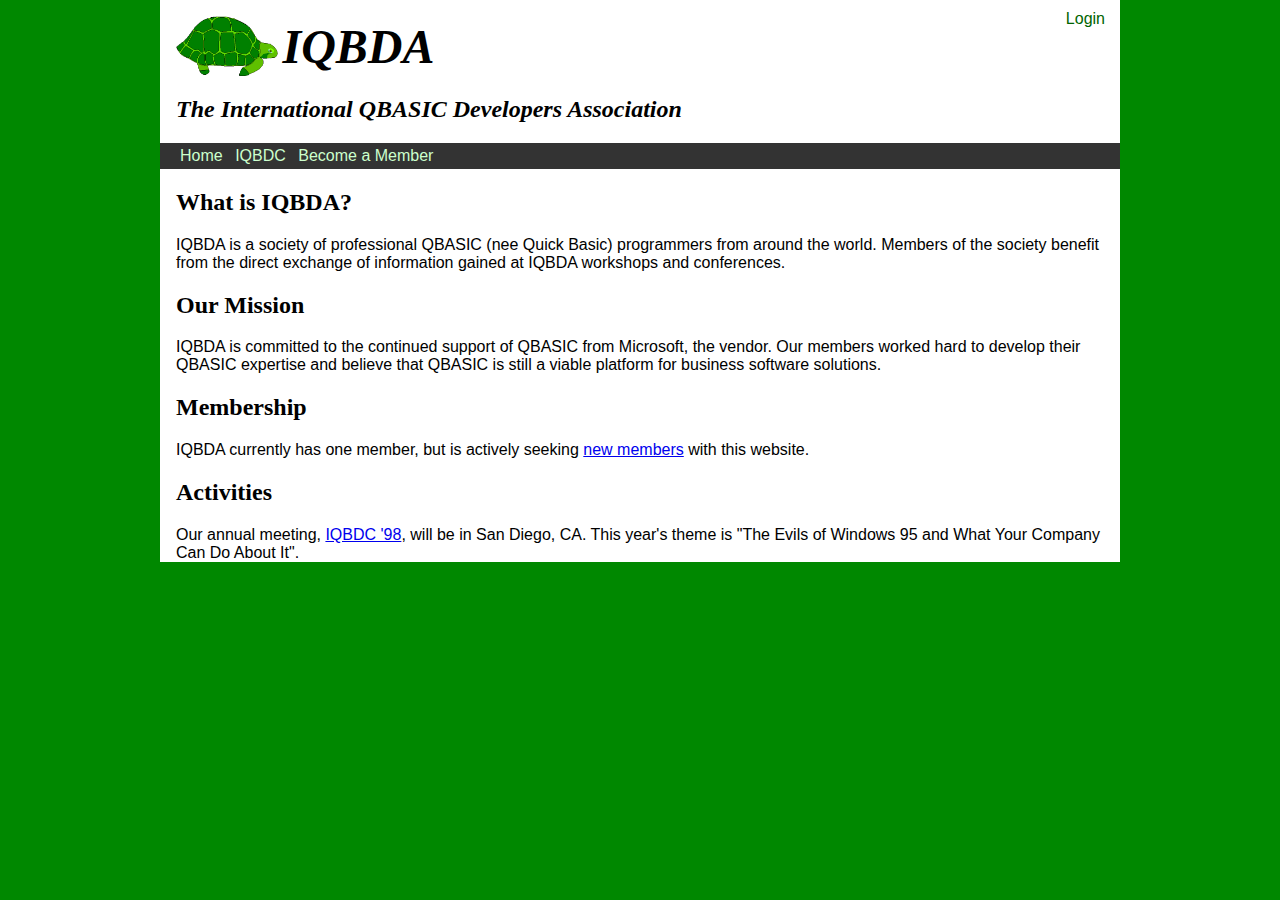
<file: index.html>
<!DOCTYPE html>
<html>
  <head>
    <meta charset="utf-8">
    <title>IQBDA</title>
    <link rel="stylesheet" type="text/css" href="base.css" media="screen" />
  </head>
  <body>
    <div id="page-wrapper">
      <header id="page-header">
        <img width="102" height="60" src="Skittles.gif" alt="logo">
        <h1>IQBDA</h1>
        <h2>The International QBASIC Developers Association</h2>
        <nav id="user-links"><a href="login">Login</a></nav>
      </header>
      
      <nav id="navbar">
        <ul>
          <li>
            <a href="index.html">Home</a>
          </li>
          <li>
            <a href="iqbdc.html">IQBDC</a>
          </li>
          <li>
            <a href="member.html">Become a Member</a>
          </li>
        </ul>
      </nav>
      <div id="content">
        <h2>What is IQBDA?</h2>
        <p>
          IQBDA is a society of professional QBASIC (nee
          Quick Basic) programmers from around the world.
          Members of the society benefit from the direct
          exchange of information gained at IQBDA workshops
          and conferences.
        </p>
        <h2>Our Mission</h2>
        
        <p>
          IQBDA is committed to the continued support of
          QBASIC from Microsoft, the vendor. Our members
          worked hard to develop their QBASIC expertise and
          believe that QBASIC is still a viable platform for
          business software solutions.
        </p>
        <h2>Membership</h2>
        <p>
          IQBDA currently has one member, but is actively 
          seeking <a href="member.html">new members</a>
          with
          this website.
        </p>
        
        <h2>Activities</h2>
        <p>
          Our annual meeting, <a href="iqbdc.html">IQBDC
          '98</a>, will be in San Diego, CA. This
          year's theme is "The Evils of Windows 95 and
          What Your Company Can Do About It".
        </p>
      </div>
    </div>
  </body>
</html>
</file>
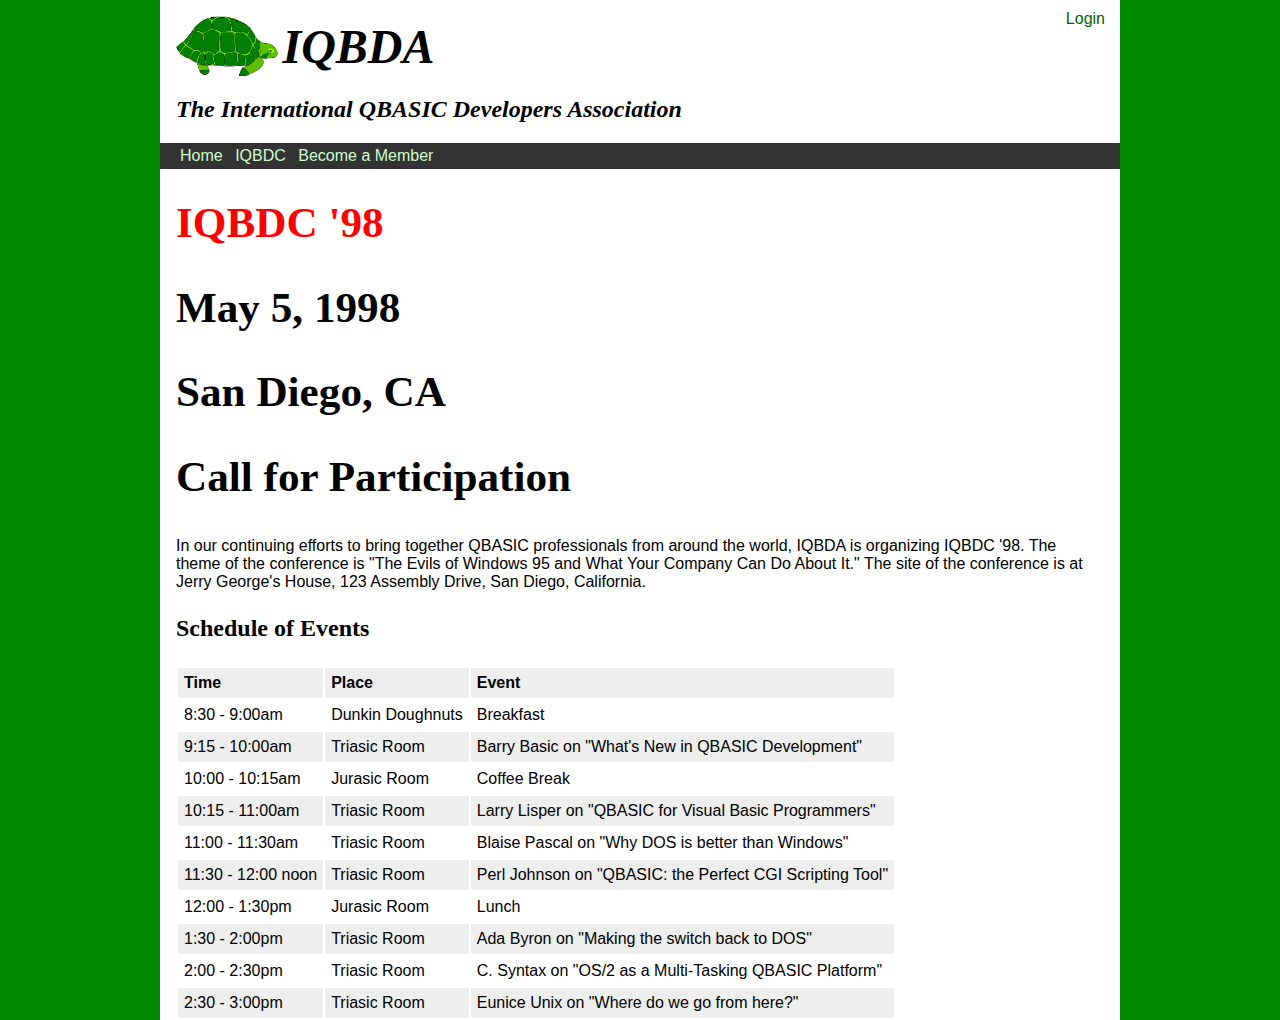
<file: iqbdc.html>
<!DOCTYPE html>
<html>
  <head>
    <meta charset="utf-8">
    <title>IQBDC '98</title>
    <link rel="stylesheet" type="text/css" href="base.css" media="screen" />
    <link rel="stylesheet" type="text/css" href="iqbdc.css" media="screen" />
  </head>
  <body>
    <div id="page-wrapper">
      <header id="page-header">
        <img width="102" height="60" src="Skittles.gif" alt="logo">
        <h1>IQBDA</h1>
        <h2>The International QBASIC Developers Association</h2>
        <nav id="user-links"><a href="login">Login</a></nav>
      </header>
      
      <nav id="navbar">
        <ul>
          <li>
            <a href="index.html">Home</a>
          </li>
          <li>
            <a href="iqbdc.html">IQBDC</a>
          </li>
          <li>
            <a href="member.html">Become a Member</a>
          </li>
        </ul>
      </nav>
      <div id="content">
        <header id="page-title">
          <h1>IQBDC '98</h1>
          <h2>May 5, 1998</h2>
          <h2>San Diego, CA</h2>
          <h2>Call for Participation</h2>
        </header>
        
        <p>In our continuing efforts to bring together QBASIC professionals from around the world, IQBDA is organizing IQBDC '98. The theme of the conference is "The Evils of Windows 95 and What Your Company Can Do About It." The site of the conference is at Jerry George's House, 123 Assembly Drive, San Diego, California.</p>
        <h3>Schedule of Events</h3>
        <table>
          <tr><th>Time</th><th>Place</th><th>Event</th></tr>
          <tr><td>8:30 - 9:00am</td><td>Dunkin Doughnuts</td><td>Breakfast</td></tr>
          <tr><td>9:15 - 10:00am</td><td>Triasic Room</td><td>Barry Basic on "What's New in QBASIC Development"</td></tr>
          <tr><td>10:00 - 10:15am</td><td>Jurasic Room</td><td>Coffee Break</td></tr>
          <tr><td>10:15 - 11:00am</td><td>Triasic Room</td><td>Larry Lisper on "QBASIC for Visual Basic Programmers"</td></tr>
          <tr><td>11:00 - 11:30am</td><td>Triasic Room</td><td> Blaise Pascal on "Why DOS is better than Windows"</td></tr>
          <tr><td>11:30 - 12:00 noon</td><td>Triasic Room</td><td> Perl Johnson on "QBASIC: the Perfect CGI Scripting Tool"</td></tr>
          <tr><td>12:00 - 1:30pm</td><td>Jurasic Room</td><td>Lunch</td></tr>
          <tr><td>1:30 - 2:00pm</td><td>Triasic Room</td><td>Ada Byron on "Making the switch back to DOS"</td></tr>
          <tr><td>2:00 - 2:30pm</td><td>Triasic Room</td><td>C. Syntax on "OS/2 as a Multi-Tasking QBASIC Platform"</td></tr>
          <tr><td>2:30 - 3:00pm</td><td>Triasic Room</td><td>Eunice Unix on "Where do we go from here?"</td></tr>
        </table>
      </div>
    </div>
  </body>
</html>
</file>
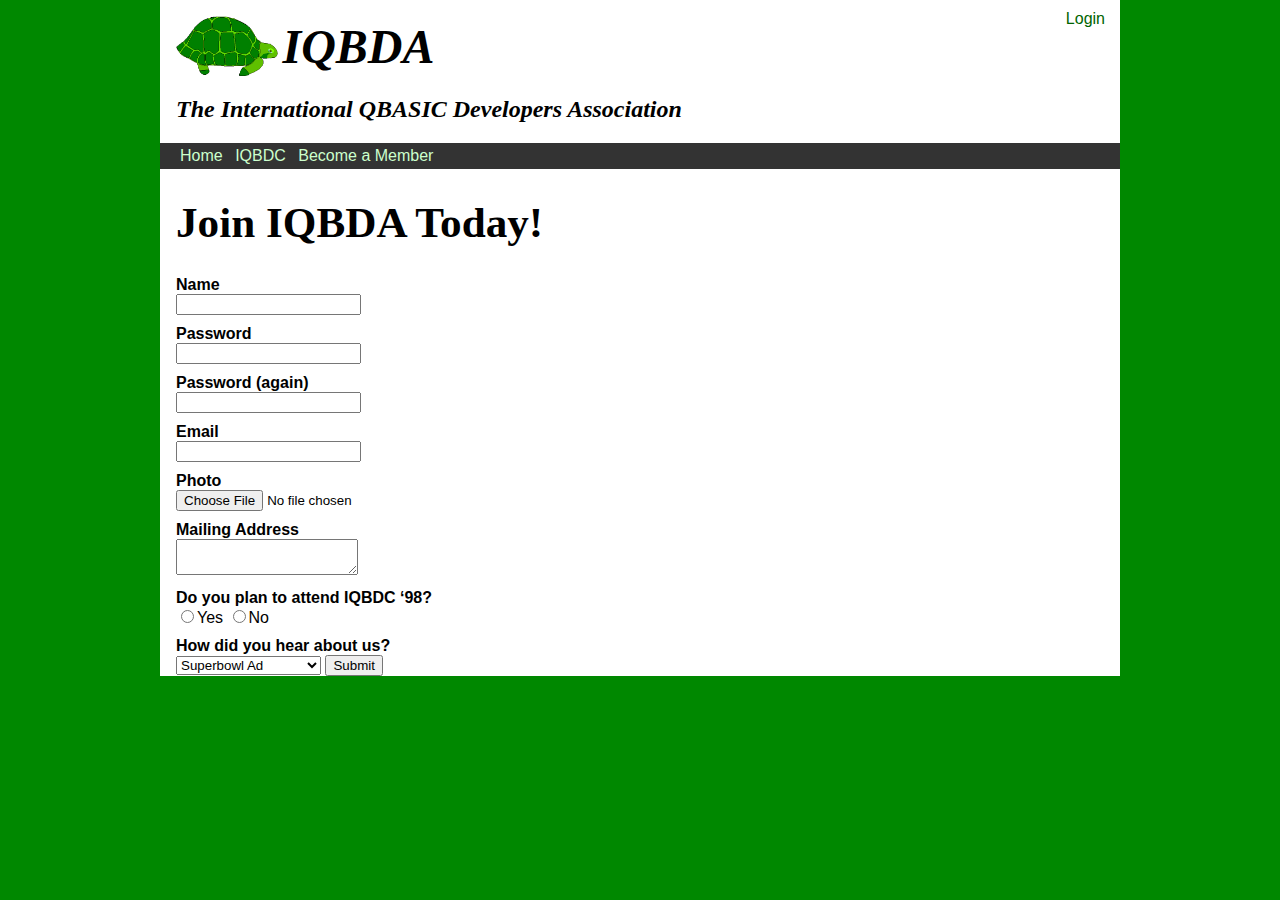
<file: member.html>
<!DOCTYPE html>
<html>
  <head>
    <meta charset="utf-8">
    <title>Join IQBDA</title>
    <link rel="stylesheet" type="text/css" href="base.css" media="screen" />
  </head>
  <body>
    <div id="page-wrapper">
      <header id="page-header">
        <img width="102" height="60" src="Skittles.gif" alt="logo">
        <h1>IQBDA</h1>
        <h2>The International QBASIC Developers Association</h2>
        <nav id="user-links"><a href="login">Login</a></nav>
      </header>
      
      <nav id="navbar">
        <ul>
          <li>
            <a href="index.html">Home</a>
          </li>
          <li>
            <a href="iqbdc.html">IQBDC</a>
          </li>
          <li>
            <a href="member.html">Become a Member</a>
          </li>
        </ul>
      </nav>
      <div id="content">
        <header id="page-title"><h1>Join IQBDA Today!</h1></header>
        <form action="http://is-dsb.fairfield.edu/is135/iqbda-signup.php" method="post">
          <label for="name-field">Name</label>
          <input id="name-field" type="text" name="name">
          
          <label for="pass-field">Password</label>
          <input id="pass-field" type="password" name="pass">
          
          <label for="pass2-field">Password (again)</label>
          <input id="pass2-field" type="password" name="pass2">
          
          <label for="email-field">Email</label>
          <input id="email-field"type="email" name="email">
          
          <label for="photo-field">Photo</label>
          <input id="photo-field" type="file" name="photo">
          
          <label for="address-field">Mailing Address</label>
          <textarea id="address-field" name="address"></textarea>
          
          <label>Do you plan to attend IQBDC ‘98?</label>
          <input type="radio" name="iqbdc98" value="Y" id="iqbdc98-Y"><label for="iqbdc98-Y">Yes</label>
          <input type="radio" name="iqbdc98" value="N" id="iqbdc98-N"><label for="iqbdc98-N">No</label>
          
          <label for="channel-field">How did you hear about us?</label>
          <select id="channel-field" name="channel">
            <option value="superbowl">Superbowl Ad</option>
            <option value="news">News Article</option>
            <option value="email">Email</option>
            <option value="flyover">Flyover at the Beach</option>
          </select>
          <input type="submit">
        </form>
      </div>
    </div>
  </body>
</html>
</file>
<file: base.css>
#page-wrapper{
  width: 960px;
  background-color: white;
  margin: 0 auto;
}
#page-header, #content, #navbar{
  padding: 0 1em;
}
#page-header{
  padding-top: 1em;
  position: relative;
}
#page-header img{
  vertical-align: middle;
}
#page-header h1{
  font-family: Georgia, Times, serif;
  font-style: italic;
  font-size: 3em;
  font-weight: bold;
  display: inline-block;
  margin: 0;
  vertical-align: middle;
}
#page-header h2{
  font-family: Georgia, Times, serif;
  font-style: italic;
  font-size: 1.5em;
  font-weight: bolder;
}
#page-header #user-links{
  position: absolute;
  top: 10px;
  right: 15px;
}
#user-links a{
  color: darkgreen;
  text-decoration: none;
}
#user-links a:hover{
  text-decoration: underline;
}
#navbar{
  background-color: #333;
}
#navbar ul{
  padding: 0;
}
#navbar ul li{
  display: inline-block;
}
#navbar a{
  color: #CFC;
  text-decoration: none;
  padding: 0.25em;
  display: inline-block;
}
#navbar a:hover{
  background-color: #666;
  text-shadow: 2px 2px #333;
}
#page-title{
  font-family: Georgia, Times, serif;
  font-size: 1.8em;
  font-weight: bold;
}
h1, h2, h3{
  font: bolder 1.5em Georgia, Times, serif;
}
body{
  font-family: Verdana, Helvetica, Arial, sans-serif;
  font-size: 1em;
  background-color: rgb(0,136,0);
  margin: 0;
  padding: 0;
}
th, td{
  padding: 6px;
}
tr:nth-child(odd){
  background-color: #eee;
}
label{
  font-weight: bold;
  display: block;
  margin-top: 10px;
}
input[type=radio] + label, input[type=checkbox] + label{
  font-weight: normal;
  display: inline;
}
</file>
<file: iqbdc.css>
table th{
  text-align: left;
}
#page-title h1{
  color: red;
}
</file>
